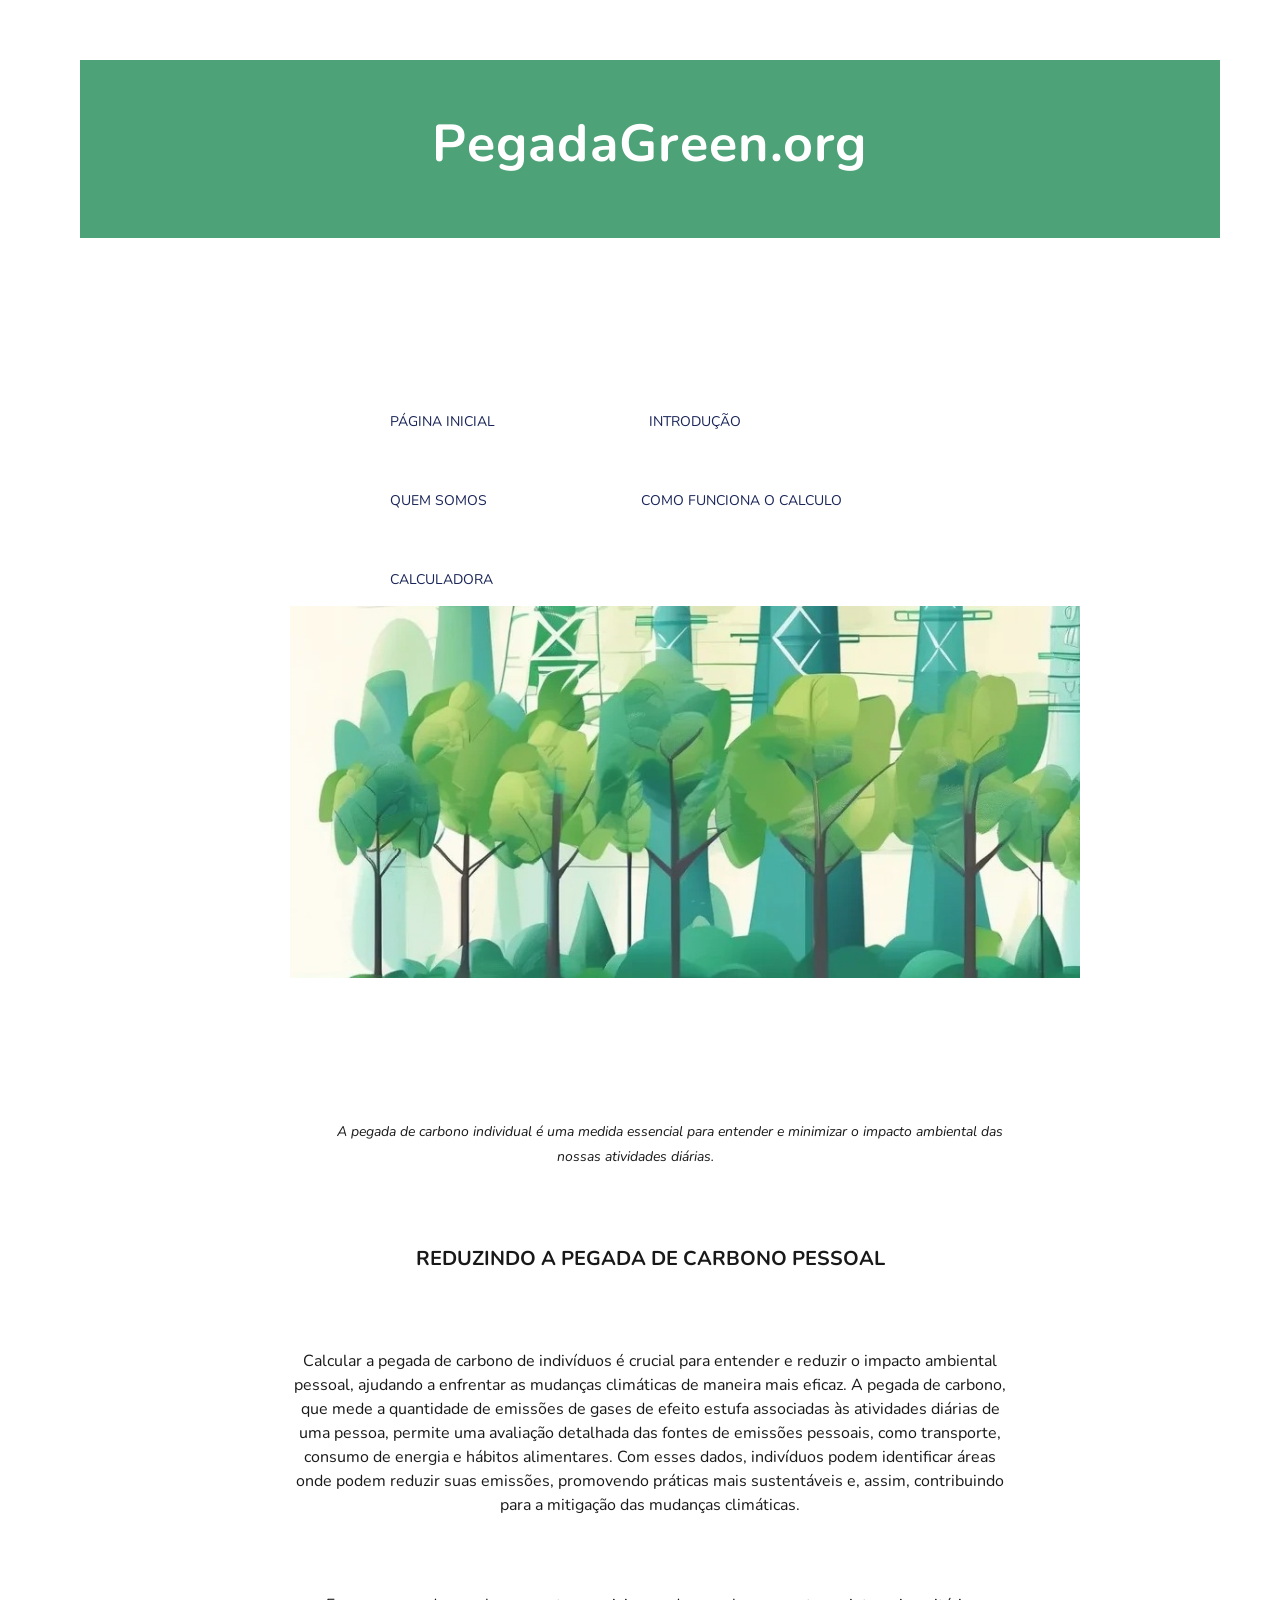
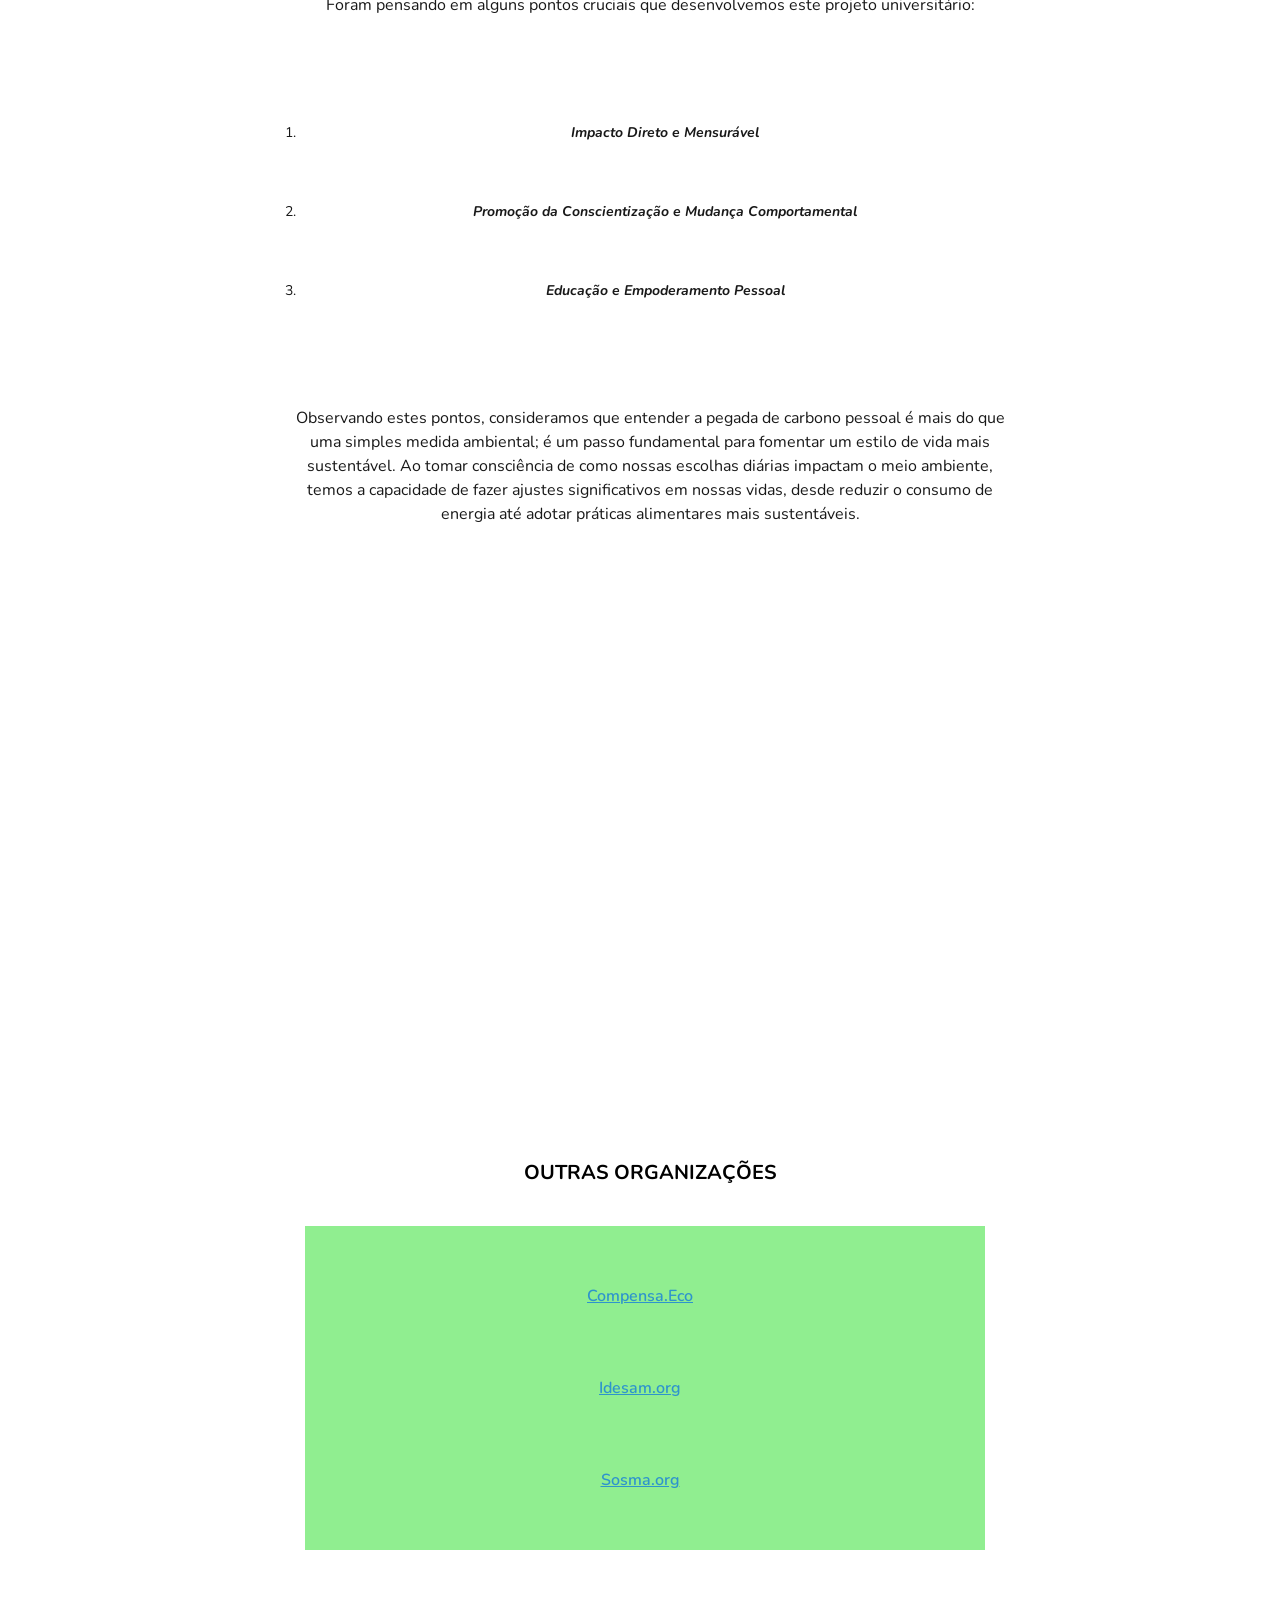
<file: index.html>
<!DOCTYPE html>

<html lang="pt-BR">

<head>
    <meta charset="UTF-8">
    <meta name="viewport" content="width=device-width, initial-scale=1.0">
    <title>PegadaGreen.org</title> <!--Nome da página--->
    <link rel="preconnect" href="https://fonts.googleapis.com">
    <link rel="preconnect" href="https://fonts.gstatic.com" crossorigin>
    <link href="https://fonts.googleapis.com/css2?family=Nunito&display=swap" rel="stylesheet">
    <link rel="stylesheet" href="src/css/styles.css">
    <link rel="stylesheet" href="src/css/responsivo.css">
</head>


<body>



    <header>
        <h1>PegadaGreen.org</h1> <!--Titulo da empresa--->
    </header>

    <article>
        <div class="navbar">
            <nav>

                <ul class="navbar-items">
                    <li> <a href="/index.html">Página inicial</a></li> <!--Link para página inicial--->

                    <li> <a href="src/html/intro.html">Introdução</a></li> <!--Link para página introdução--->

                    <li> <a href="src/html/quem-somos.html"> quem somos</a></li> <!--Link para página quem somos--->

                    <li><a href="src/html/explicacao.html"> como funciona o calculo</a></li> <!--Link para página da explicação do cálculo--->
                    <li>
                        <a href="src/html/calculadora.html">Calculadora</a> <!--Link para página da cálculadora--->
                    </li>
                 
             </nav>
 
             </ul>


     


        </div>

    </div>




        <section class="hero-image"> <!--Imagem principal do site--->
            <img src="src/img/preview.jpg" alt="Imagem de árvores e fábricas">

        </section>
        <section id="content-section"> <!--Seção com a legenda da imagem--->
            <p><i>A pegada de carbono individual é uma medida essencial para entender
                    e minimizar o impacto ambiental das nossas atividades diárias.</i></p>

            <h2 class="uppercase">Reduzindo a Pegada de Carbono Pessoal</h2> <!--Titulo doa ssunto dois--->

            <p> <!--Texto do assunto--->Calcular a pegada de carbono de indivíduos é crucial para entender e reduzir o impacto ambiental pessoal,
                ajudando a enfrentar as mudanças climáticas de maneira mais eficaz.
                A pegada de carbono, que mede a quantidade de emissões de gases de efeito estufa associadas às
                atividades diárias de uma pessoa,
                permite uma avaliação detalhada das fontes de emissões pessoais, como transporte, consumo de energia e
                hábitos alimentares.
                Com esses dados, indivíduos podem identificar áreas onde podem reduzir suas emissões, promovendo
                práticas mais sustentáveis e,
                assim, contribuindo para a mitigação das mudanças climáticas.</p>

            <p>Foram pensando em alguns pontos cruciais que desenvolvemos este projeto universitário:</p>

            <ol>
                <li><i><b>Impacto Direto e Mensurável</b></i></li>
                <li><i><b>Promoção da Conscientização e Mudança Comportamental</b></i></li>
                <li><i><b>Educação e Empoderamento Pessoal</b></i></li>
            </ol>
            <p>Observando estes pontos, consideramos que entender a pegada de carbono pessoal é mais do que uma simples
                medida ambiental;
                é um passo fundamental para fomentar um estilo de vida mais sustentável.
                Ao tomar consciência de como nossas escolhas diárias impactam o meio ambiente,
                temos a capacidade de fazer ajustes significativos em nossas vidas, desde reduzir o consumo de energia
                até adotar práticas alimentares mais sustentáveis. </p>

                <!--video sobre o tema--->
            <iframe width="560" height="315" src="https://www.youtube.com/embed/nmyy6O83WG8?si=i1gEAmaShTbrDQG7"
                title="YouTube video player" frameborder="0"
                allow="accelerometer; autoplay; clipboard-write; encrypted-media; gyroscope; picture-in-picture; web-share"
                referrerpolicy="strict-origin-when-cross-origin" allowfullscreen></iframe>


        </section>

    </article>

    <footer>
        <div class="links-title uppercase"> OUTRAS ORGANIZAÇÕES</div> <!--Links de outras organizações--->
        <ul class="link">
            <li><a href="https://compensa.eco/calculadora" target="_blank">Compensa.Eco</a></li> <!--Link da organização 1--->
            <li><a href="https://idesam.org/calculadora/" target="_blank">Idesam.org</a></li> <!--Link da organização 2--->
            <li><a href="https://www.sosma.org.br/calcule-sua-emissao-de-co2" target="_blank">Sosma.org</a></li> <!--Link da organiação 3--->
        </ul>
    </footer>
 
</section>

</body>
</html>
</file>
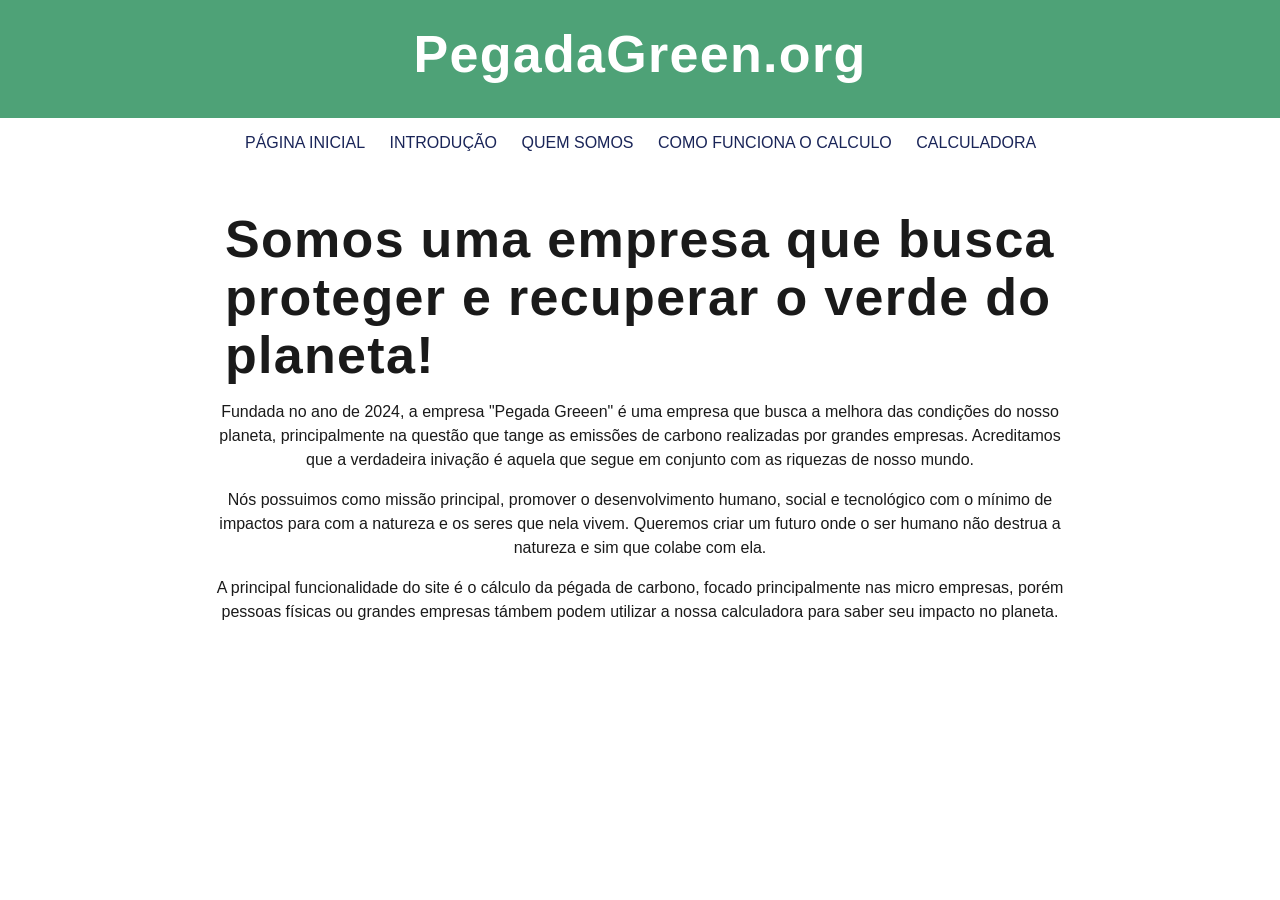
<file: src/html/quem-somos.html>
<!DOCTYPE html>
<html lang="pt-BR">
<head>
    <meta charset="UTF-8">
    <meta name="viewport" content="width=device-width, initial-scale=1.0">
    <title>Quem Somos</title> <!--Nome da página--->
    <link rel="stylesheet" href="..//css/styles.css">
   

</head>
<body>
    
    <header>
        <h1>PegadaGreen.org</h1> <!--Titulo da empresa--->
    </header>

    <article>
        <div class="navbar">
            <nav>

                <ul class="navbar-items">
                    <li> <a href="/index.html">Página inicial</a></li> <!--Link para página inicial--->

                    <li> <a href="../html/intro.html">Introdução</a></li> <!--Link para página introdução--->

                    <li> <a href="../html/quem-somos.html"> quem somos</a></li> <!--Link para página quem somos--->

                    <li><a href="../html/explicacao.html"> como funciona o calculo</a></li> <!--Link para página da explicação do cálculo--->
                    <li>
                        <a href="../html/calculadora.html">Calculadora</a> <!--Link para página da cálculadora--->
                    </li>
                 
             </nav>
 
             </ul>


     


        </div>

    </div>

<h1 class="quem-somos"> Somos uma empresa que busca proteger e recuperar o verde do planeta!</h1> <!--Seção com o slogan da empresa--->
<section id="content-section">
<div class="float_text">
   


<!--informações sobre a empresa--->
<p>Fundada no ano de 2024, a  empresa "Pegada Greeen" é uma empresa que busca a melhora das condições do nosso planeta,
principalmente na questão que tange as emissões de carbono realizadas por grandes empresas. Acreditamos que a verdadeira
inivação é aquela que segue em conjunto com as riquezas de nosso mundo.

</p>
<p>Nós possuimos como missão principal, promover o desenvolvimento humano, social e tecnológico com o mínimo de impactos para com
    a natureza e os seres que nela vivem. Queremos criar um futuro onde o ser humano não destrua a natureza e sim que colabe com ela.
</p>
<p>A principal funcionalidade do site é o cálculo da pégada de carbono, focado principalmente nas micro empresas, porém pessoas físicas 
    ou grandes empresas támbem podem utilizar a nossa calculadora para saber seu impacto no planeta.  </p>
</div>

</section>





</body>
</html>
</file>
<file: src/css/styles.css>
body {
    margin: 0; /* define como 0 a margin do body*/ 
    font-family: 'Nunito', sans-serif; /* Adiciona a fonte 'nunito'ao documento.
     Se ela não estiver disponível, uma fonte sem serifa (sans serif) genêrica é aplicada. */


}



a {
    color: #2E94CC
}

header {
    background-color: #3b9869e6;
    color: white;
    text-align: center;
    padding: 25px;
    padding-bottom: 25px;
    font-size: 24px;
    letter-spacing: 0.6px; /* define o espaçamento entre as letras como 0.6px*/
    line-height: 30px; /* "Difine a altura da linha para 30px"*/

}


article {
    max-width: 850px;
    margin: auto;
    margin-top: 10px;
    background-color: white;
    opacity: 0.9; /* Define a opaciade do article para 0.9 (1.0 = 100%)*/

}

@keyframes slideInFromLeft {
    0% { /*Animação começa (0%) em -100% do eixo X em relação a onde o conteudo com a animação está */
      transform: translateX(-100%);
    }
    100% { /* no fim da animação (100%) o elemento com a animação está na sua posição inicial (0 do eixo X)  */
      transform: translateX(0);
      
    }
  }
  
.navbar-items {  
    
    animation: 3s ease-out 0s 1 slideInFromLeft; /*3s: duração da aniação; ease-out:
     tipo de animação (diminuui a velocidade conforme ocorre a animação; 0s: "delay para começar a animação"
     slideFromLeft: nome da animação. */ 
  }
  

.post-author {
    color: #6C6C6C;
    font-size: 12px;
    line-height: 18px; /* Define a altura da linha para 18px */
}

.share-post,
.links-title {
    font-size: 12px;
    font-weight: 300;
    line-height: 22px;
}

.links-title {
    margin-bottom: 12px;
    font-weight: bold;

}


.share-post span {
    margin-right: 4px;
}

.share-post img {
    vertical-align: middle; /* Alinha verticamente (eixo Y) a imagem no centro  */
}

.link {
    text-align: center;
    background-color: lightgreen;
  
}
.uppercase {
    text-transform: uppercase; /* Faz com que todas as letras com essa classe sejam trasnformados em letra maiúscula.*/
    text-align: center;
    font-size: 20px;
    font-weight: bold;
}


.hero-image {
    margin: 0; /* Margin 0 para todos os as direções (cima, baixo, esquerda e direita) */

}

.hero-image img {
    max-width: 100%; /* A  largura máxima da imagem é igual a 100% da largura padrão da imagem*/
}

h1 {
    margin: 0;
    margin-bottom: 10px;
    font-size: 52px;
    letter-spacing: 1.3px;
    line-height: 58px;
}

article p {
    font-size: 16px;
    line-height: 24px;

}

#content-section {
    
    margin: auto;
    background-color: white;
    text-align: center;
}

h2 {
    font-size: 2em;
}

iframe {
    margin: 50px 0;
    max-width: 100%;
}

footer {
    background-color: white;
    max-width: 680px;
    margin: auto;
    padding: 20px 15px; /* 20px é o espaçamento interno de cima e de baixo. 15 é o da esquera e da direita */
    opacity: 1;
}

footer ul {
    list-style-type: none; /* A lista não possui nenhuma forma especial, como circle.*/
    margin: 0;
    padding-inline-start: 0; /* espaçamento interno do começo do elemnto inline*/
    margin-bottom: 70px;
}

footer a {
    font-size: 16px;
    font-weight: 600;
    line-height: 20px;
}


footer ul li {
    margin-bottom: 12px;
}

footer ul li:last-of-type {
    margin-bottom: 0;
}


nav {
    position: relative; /* Posição relativa ao elemento pai (Body) */
}

.navbar-items {
    right: 0;
    height: 60px;
    gap: 5px;
    margin-left: 0;
    display: block; /* Trata os itens da navbar, como se o elemento fosse um elemento tipo block*/

    

}

.navbar-items li {
    display: inline-block; /* A altura do elemento é definido pelo elemento e só ocorre a quebra de linha
     (próximo elemento é posicionado na "linha de baixo" */
    text-transform: uppercase;
    margin-left: 0px;


}

.navbar-items a {
    color: rgb(0, 13, 70);
    text-decoration: none; /* Não adiciona nehum estilo ao texto, como underline.*/
    transition: 0.5s;
    margin-right: 20px;

}

.navbar-items a:hover {
    color: green;

}

.navbar .navbar-items {
    margin-left: -10px;


}


/*Css da calculadora */

.box {
    display: none;
    opacity: 0;
    transition: opacity 0.5s ease;
    flex-direction: column;
    align-items: center;
    margin-bottom: 20px;
    border: 3px solid black;
    padding: 10px;
    width: 300px;
    height: 300px;
    box-sizing: border-box;
    justify-content: center;
    text-align: center;
}

.box.active {
    display: flex;
    opacity: 1;
    margin-left: auto; /* Para centralizar a caixa */
    margin-right: auto; /* Para centralizar a caixa */
}

.box img {
    max-height: 150px; /* Aumente o tamanho da imagem */
    width: auto; /* Mantém a proporção */
    display: block;
    margin-bottom: 10px;
}

.box input {
    width: 100%;
    padding: 8px;
    box-sizing: border-box;
}
#resultado {
    margin-bottom: 20px;
}

/* Ajustes para centralizar o botão */
.button-container {
    display: flex; /* Torna o container flexível */
    justify-content: center; /* Centraliza o botão */
    width: 100%; /* Para ocupar a largura da caixa */
}

button {
    padding: 10px 20px;
    font-size: 16px;
    cursor: pointer;
}

#calculateContainer {
    display: none; 
}

#calculateContainer #result {
   
    margin-top: 20px;
    text-align: center;
    font-size: 18px;
    font-weight: bold;
}



.legenda {
    margin-top: 10px;
    font-size: 1.2em;
}

button {
    margin-top: 15px;
    padding: 10px 15px;
    font-size: 1em;
}
.quem-somos {
    text-align: left;
    padding-left:  10px;
}

.container {
    text-align: center;
}

.card {
    border: 1px solid #ccc;
    padding: 20px;
    background-color: #fff;
    border-radius: 8px; /* Define o reaio da borda ao redor do card*/
    box-shadow: 0 2px 10px rgba(0, 0, 0, 0.1);
}

.card img {
    width: 400px;
    height: auto;
    transition: opacity 0.5s ease;
}

.buttons {
    margin-top: 10px;
}

button {
    padding: 10px 15px;
    margin: 5px;
    border: none;
    border-radius: 5px;
    cursor: pointer;
    background-color: #007bff;
    color: white;
}

#combustivelOptions {
    margin-top: 0px; /* Espaço acima das checkboxes */
}
#combustivelOptions label {
    display: inline-block; /* Para ficar lado a lado */
    margin-right: 10px; /* Espaçamento entre as checkboxes */
}

.hidden {
    display: none;
}

.card {
    border: 1px solid #ccc;
    border-radius: 5px;
    padding: 10px;
    margin: 10px 0;
}

.hero-image img {
    width: 100%;
    height: auto;
}

.button-container {
    display: flex;
    justify-content: center;
    margin-top: 20px;
}
.explicacao {
    font-weight: bold;
    font-size: 18px;
    text-align: center;
}
.gasolina {
    text-align: center;
}
.calculo {
    border: 2px solid grey;
    padding: 20px;
    font-weight: bold;
}
</file>
<file: src/css/responsivo.css>
@media (min-width: 280px) {
     *{
      font-size: 14px;
   margin-left: 10px;
   padding: 30px;
    }
    
  }
</file>
